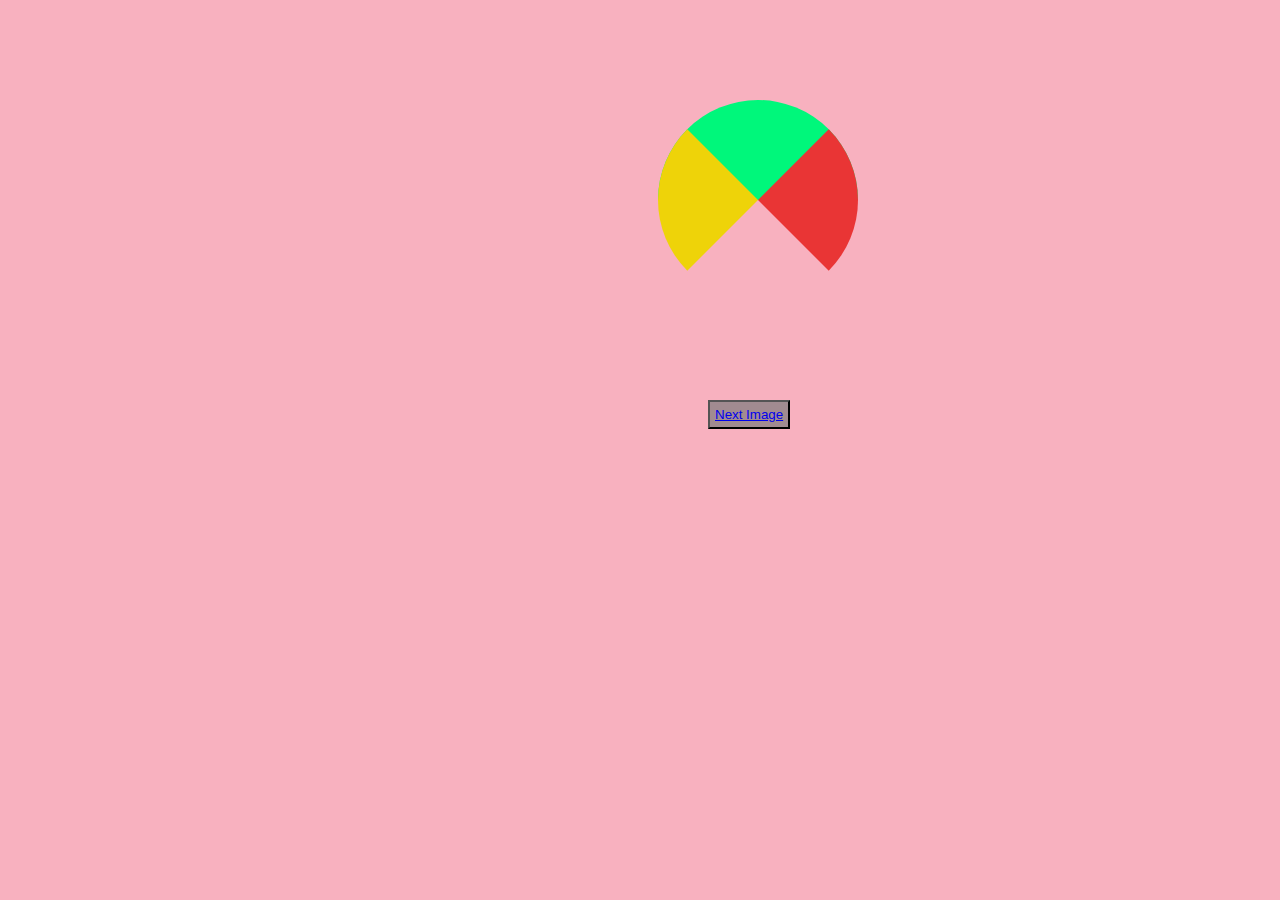
<file: index.html>
<!DOCTYPE html>
<html lang="en">
<head>
    <meta charset="UTF-8">
    <meta http-equiv="X-UA-Compatible" content="IE=edge">
    <meta name="viewport" content="width=device-width, initial-scale=1.0">
    <title>Circle</title>
    <link rel="stylesheet" href="index.css">
</head>
<body>
    <div class="fig1"></div>
    <button class="btn">
        <a href="triengle.html"> Next Image</a>
    </button>

</body>
</html>
</file>
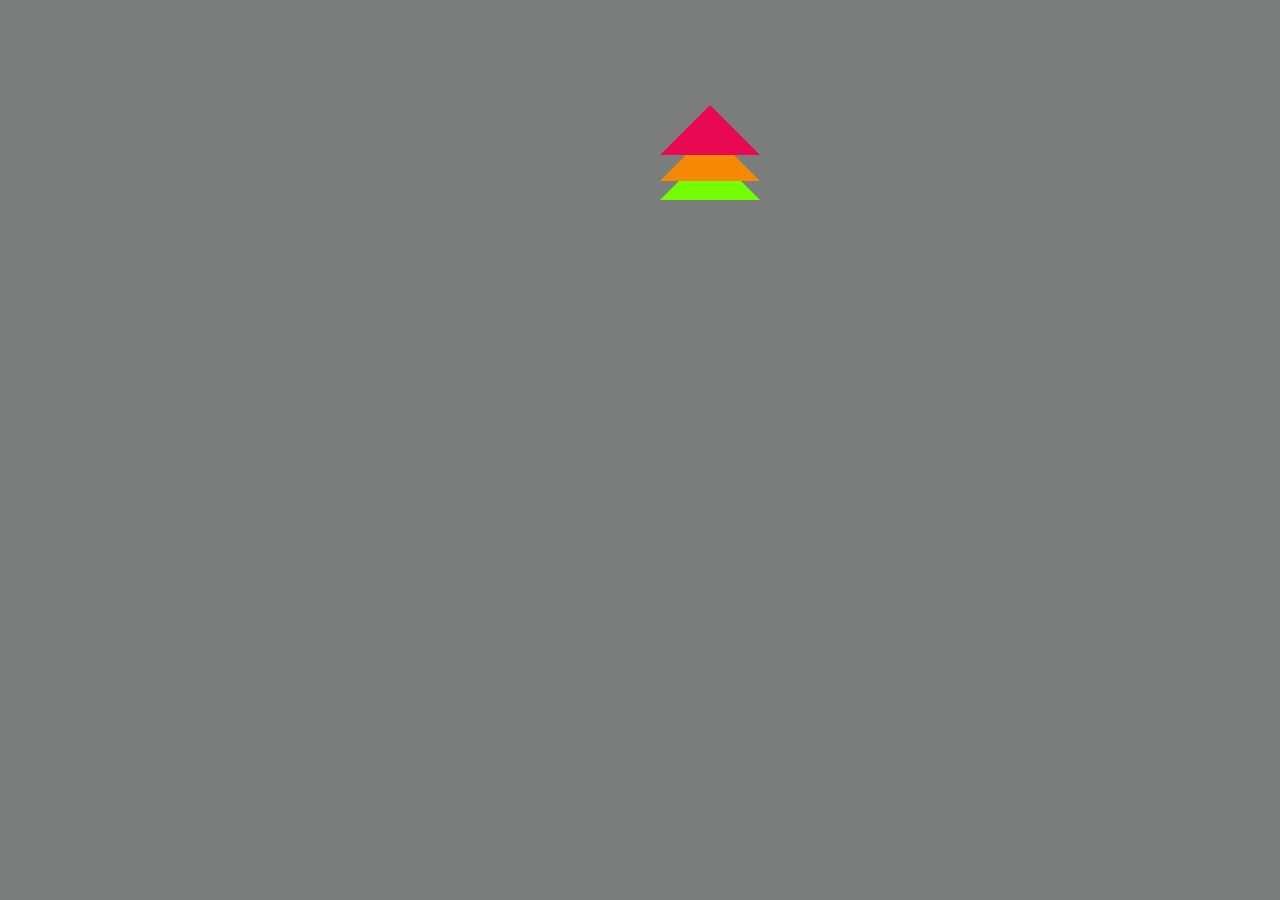
<file: triengle.html>
<!DOCTYPE html>
<html lang="en">
<head>
    <meta charset="UTF-8">
    <meta http-equiv="X-UA-Compatible" content="IE=edge">
    <meta name="viewport" content="width=device-width, initial-scale=1.0">
    <title>Triangle</title>
 <style>
     *{
    margin: 0;
    padding: 0; 
    }
body{
    background-color: #797e7d;
}
.fig2{
    margin: 100px 0 0 650px ;
}

  .triangle1 {
      margin: 0 0 0 10px;
         background-color: transparent;
         height: 0px;
         width: 0px;
         border-radius: 0px;
         border-style: solid;
         border-color: transparent;
         border-width: 50px;
         border-bottom-color: #74fd04;
         margin-bottom: -119px;
     }
     .triangle2 {
        margin: 0 0 0 10px;
         background-color: transparent;
         height: 0px;
         width: 0px;
         border-radius: 0px;
         border-style: solid;
         border-color: transparent;
         border-width: 50px;
         border-bottom-color: #f58906;
        
     }
     .triangle3 {
        margin: 0 0 0 10px;
         background-color: transparent;
         height: 0px;
         width: 0px;
         border-radius: 0px;
         border-style: solid;
         border-color: transparent;
         border-width: 50px;
         border-bottom-color: #eb0853;
         margin-top: -126px;
     }
 </style>
</head>
<body>
    <div class="tria">
   <div class="fig2">
    <div class="triangle1"></div>
    <div class="triangle2"></div>
    <div class="triangle3"></div>
   </div> 
</div>
</body>
</html>
<br>
<br><br><br><br>
</file>
<file: index.css>
body{
    background-color: #f8b1bf;
}

div{
    margin: 100px 0 0 650px;
    height: 00px;
    width:0px;
    border-style: solid;
    border-width: 100px;
    border-radius: 50%;
    border-top-color: #00f77b;
    border-left-color: #eed309;
    border-right-color: #e93535;
    border-bottom-color: transparent;
}
.btn{
    color: blue;
    background-color: rgb(161, 139, 144);
    padding: 5px;
    margin-left: 700px;
    margin-top: 100px;
}
</file>
